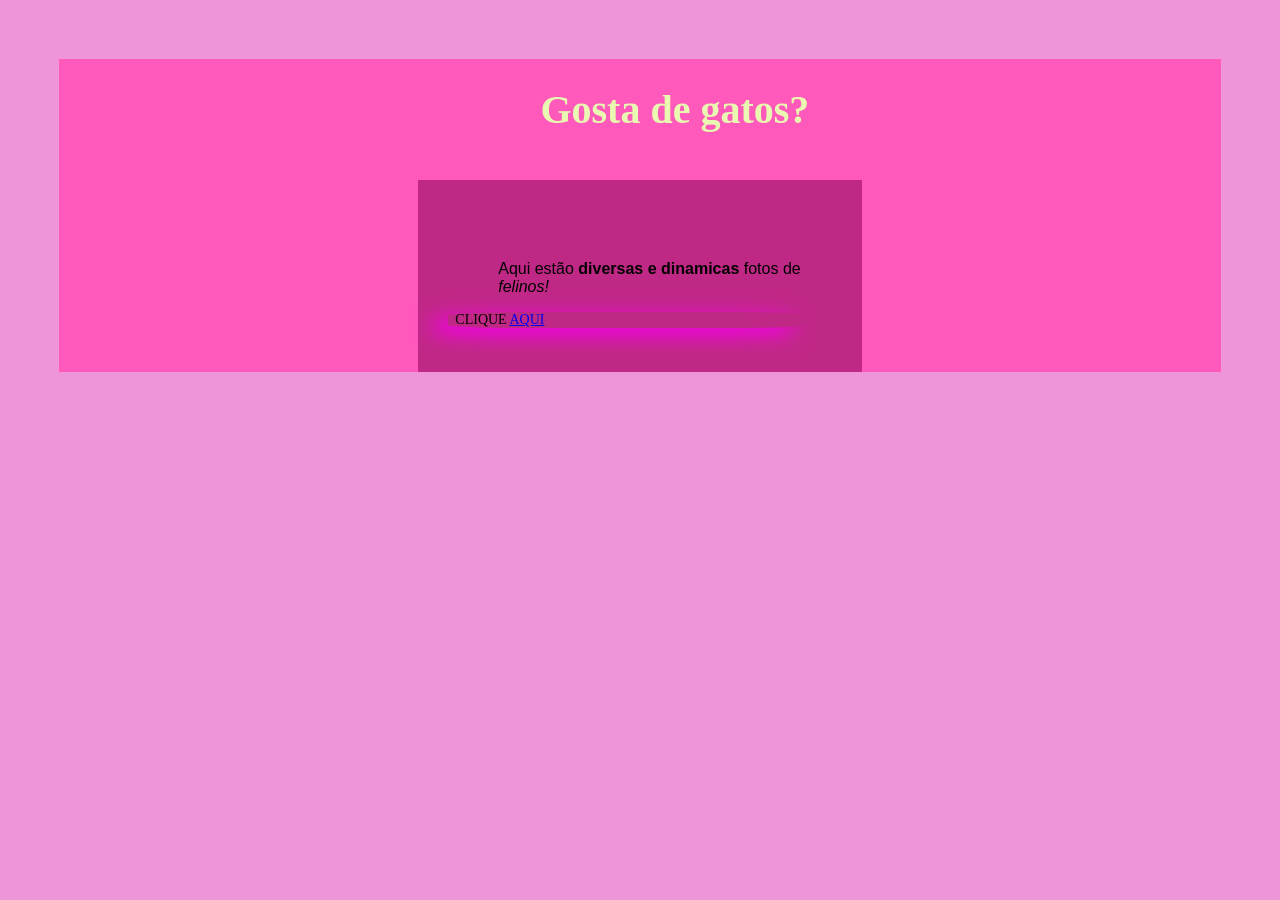
<file: introdu/index0.html>
<!DOCTYPE html>
<html lang="pt-br">
<head>
    <meta charset="UTF-8">
    <meta name="viewport" content="width=device-width, initial-scale=1.0">
    <title>Cats.br</title>

    <link rel="stylesheet" href="style.css">
</head>
<body>
   <div class="container"> 
   
    <h1>Gosta de gatos?</h1>
    <div class="content">
    <p>Aqui estão <strong>diversas e dinamicas </strong> fotos de <i>felinos!</i></p>
   
    <!-- <span>gatos!</span> --> <!-- TAG DE TEXTO -->
   
   <span> CLIQUE <a href="https://www.bing.com/ck/a?!&&p=316f450a0e2b1452e140db2741cdc9cb7b420542726cf905ca04fe46f93d3a4eJmltdHM9MTc4OTQzMDQwMA&ptn=3&ver=2&hsh=4&fclid=3a7f475e-b227-692d-3a95-5097b3fe685f&psq=sequencia+de+gato&u=a1aHR0cHM6Ly9waXhhYmF5LmNvbS9
    wdC9pbWFnZXMvc2VhcmNoL2dhdG8lMjBzZXF1ZW5jaWEv" target="_blank" >AQUI</a> </span>
</div>
</div>
</body>
</html>
</file>
<file: introdu/style.css>
body{
            background-color: rgb(237, 149, 216);
        padding: 4%;
        }

        div.container{
            background: rgb(255, 89, 188);
        display: flex; 
        flex-direction: column;
        gap: 20px;
        box-sizing: border-box;
        justify-content: center;
        align-items: center;
       
    }
        
        div.content{
            background: rgb(192, 40, 134);
            display: flex;
            flex-direction: column;
            justify-content: space-around;
            padding: 64px 56px 44px 30px;
        }


        h1 {
            color: rgb(234, 249, 177);
            padding-left: 6%;
            font-family: cursive;
            font-size: 40px;
        }
        p{
            padding-left: 14%;
            font-family: sans-serif;
        }

        span{
            font-size: 14px;
            padding-left: 2%;
            box-shadow: -14px 6px 20px 2px rgb(245, 0, 233);
            -webkit-box-shadow: -14px 6px 20px 2px rgb(245, 0, 233);
            -moz-box-shadow: -14px 6px 20px 2px rgb(245, 0, 233);
            border-radius: 20%;
            cursor: cell;
        }

        span:hover{
            background-color: bisque;
          }
</file>
